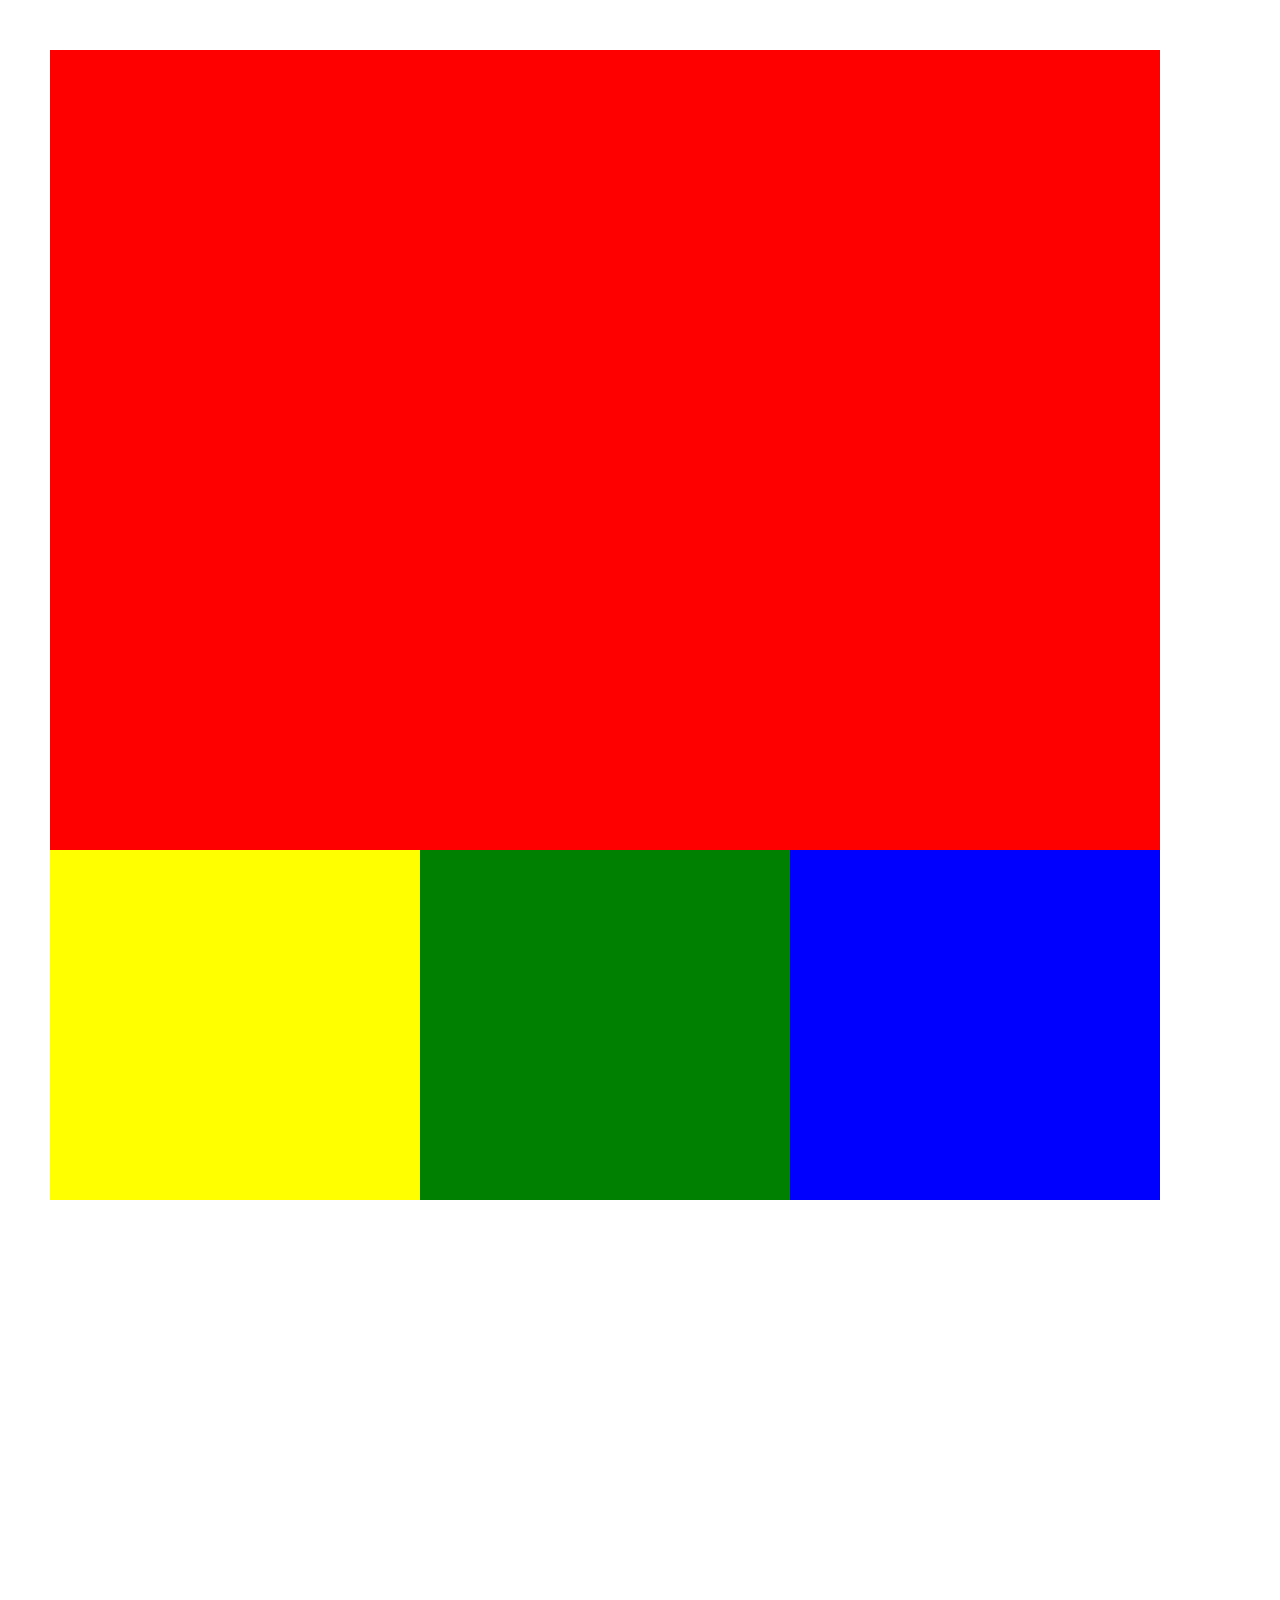
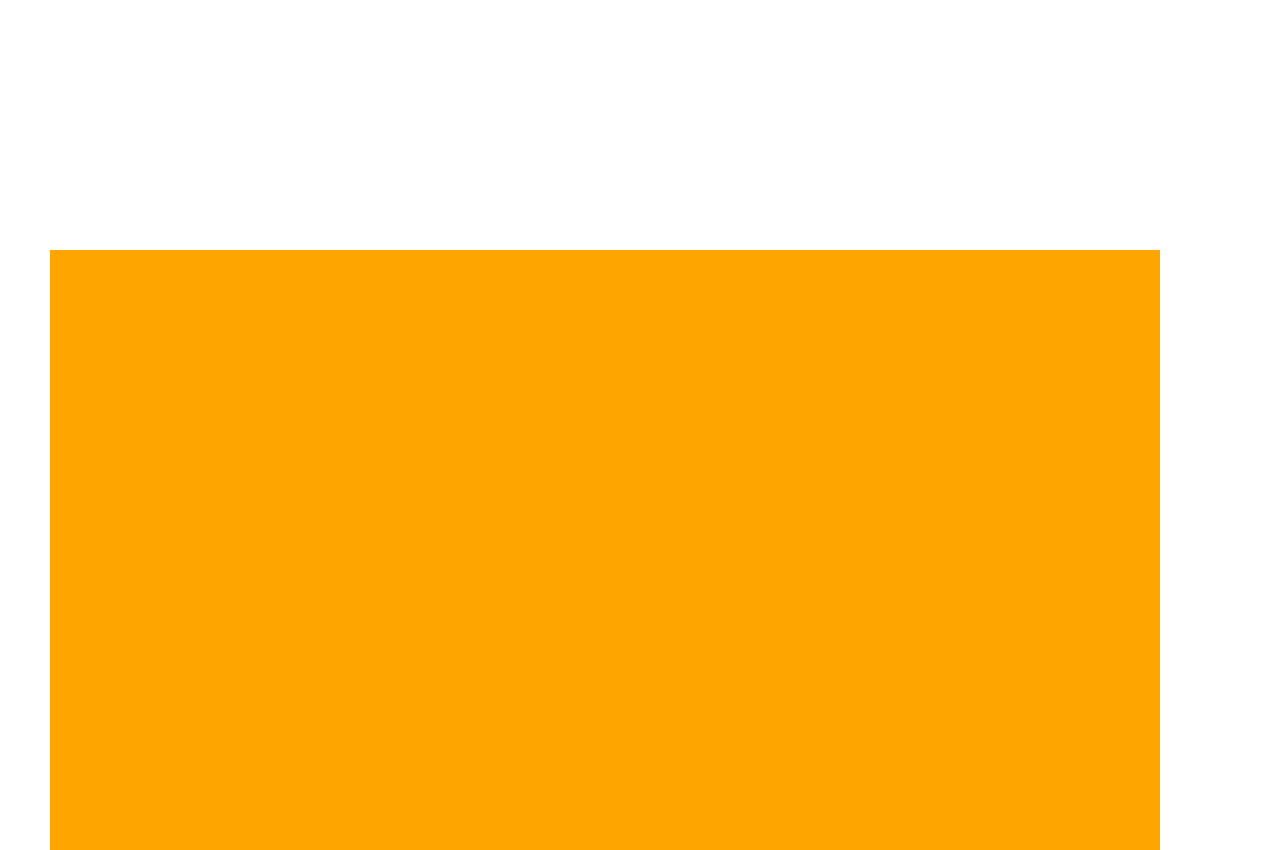
<file: index.html>
<!DOCTYPE html>
<html lang="pt-br">
<head>
    <meta charset="UTF-8">
    <meta http-equiv="X-UA-Compatible" content="IE=edge">
    <meta name="viewport" content="width=device-width, initial-scale=1.0">
    <link rel="stylesheet" href="/Estilos/estilos.css" />
    <title>Document</title>
</head>
<header>
        <div id="container"></div>  
</header>
<body>
    <div id="dividido">
        <div id="amarelo"></div>
        <div id="verde"></div>
        <div id="azul"></div>
    </div>
    <footer></footer>
       <div id="laranja"></div>
    </footer>
    
</body>
</html>
</file>
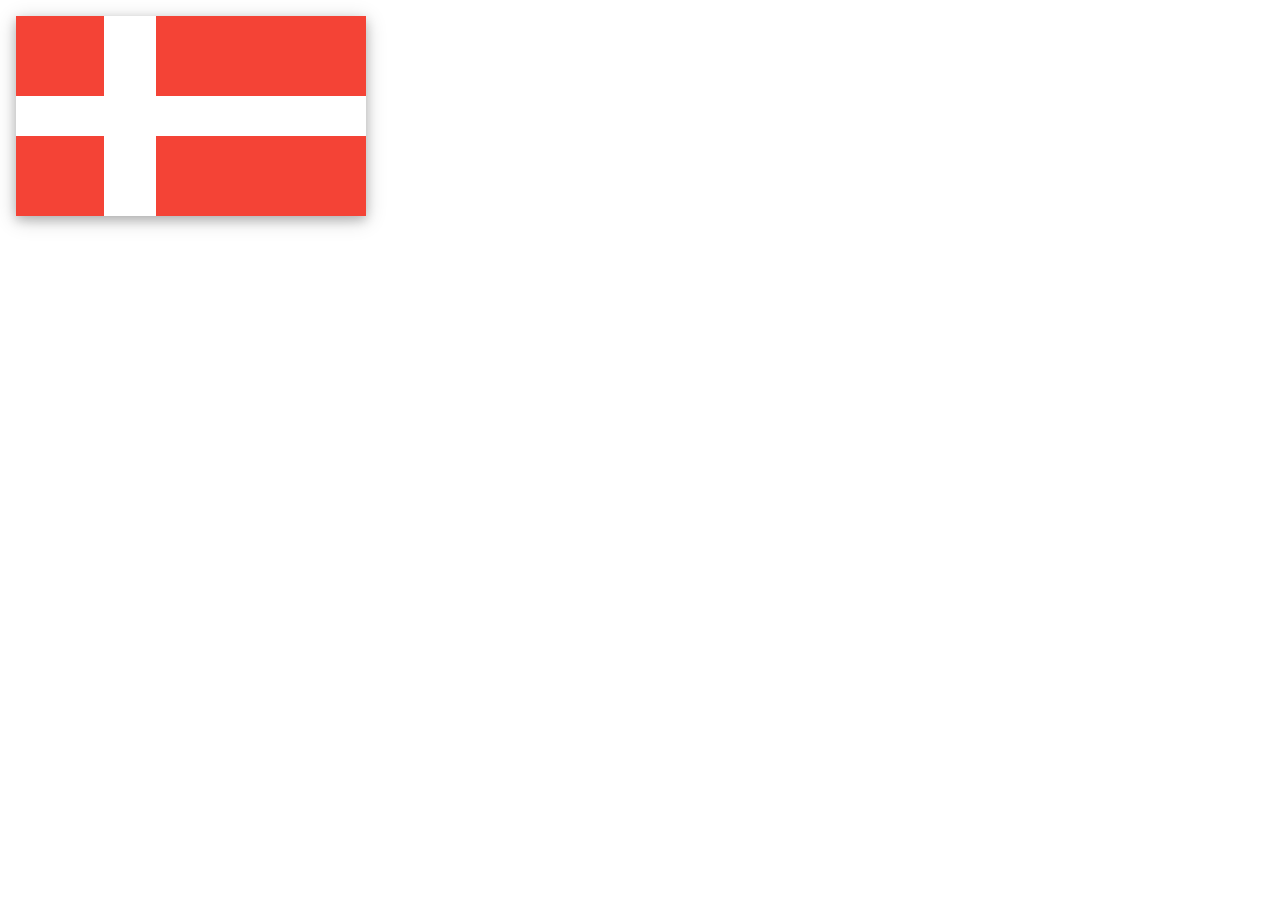
<file: bandeira_dinamarca/bandeira.index.html>
<!DOCTYPE html>
<html>
<title>W3.CSS</title>
<meta name="viewport" content="width=device-width, initial-scale=1">
<link rel="stylesheet" href="https://www.w3schools.com/w3css/4/w3.css">
<body>

<div class="w3-display-container w3-margin w3-card-4" style="height:200px;width:350px">
  <div class="w3-red w3-display-topleft" style="width:25%;height:40%"></div>
  <div class="w3-red w3-display-topright" style="width:60%;height:40%"></div>
  <div class="w3-red w3-display-bottomleft" style="width:25%;height:40%"></div>
  <div class="w3-red w3-display-bottomright" style="width:60%;height:40%"></div>
</div>

</body>
</html>
</file>
<file: Estilos/estilos.css>
*{
margin:0;
padding:0;
box-sizing: border-box;

}

#container{
    width: 1110px;
    height:800px;
    background-color: red;
    margin-left: 50px;
    margin-top: 50px;
    margin-right: 50px;
}
#dividido{
    width: 1110px;
    height:1000px;
    margin-left: 50px;
    margin-right: 50px;
    display:flex;
    flex-direction: row;
    max-width: 1110px;

}

#amarelo{
    width:370px;
    height:350px;
    background-color: yellow;
}

#verde{
    width:370px;
    height:350px;
    background-color: green;
    
}
#azul{
    width:370px;
    height:350px;
    background-color: blue;
}
#laranja{
    width: 1110px;
    height:600px;
    background-color: orange;
    margin-left: 50px;
    margin-right: 50px;
}
</file>
